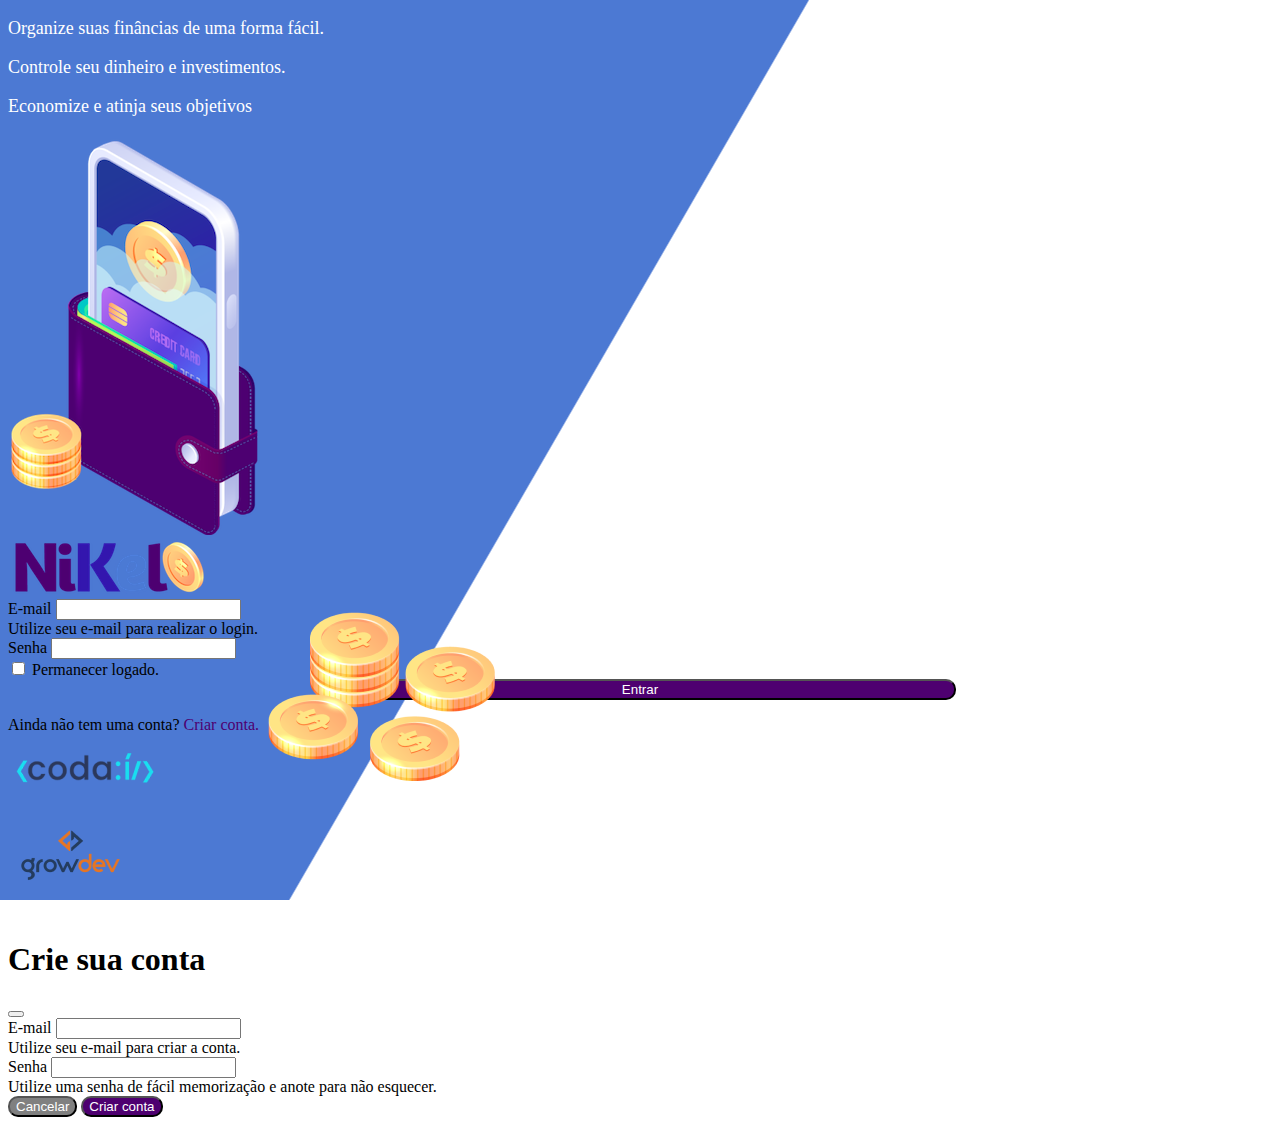
<file: Nikel/public/index.html>
<!DOCTYPE html>
<html lang="pt-br">

<head>
    <meta charset="UTF-8">
    <meta name="viewport" content="width=device-width, initial-scale=1.0">
    <link rel="stylesheet" href="css/styles.css">
    <link href="https://cdn.jsdelivr.net/npm/bootstrap@5.3.8/dist/css/bootstrap.min.css" rel="stylesheet"
        integrity="sha384-sRIl4kxILFvY47J16cr9ZwB07vP4J8+LH7qKQnuqkuIAvNWLzeN8tE5YBujZqJLB" crossorigin="anonymous">
    <title>Nikel</title>
</head>

<body id="login">
    <main>
        <div class="container">
            <div class="row vh-100">
                <div class="col d-flex justify-content-center my-5 flex-column">
                    <!--coluna n 1 -->
                    <div class="text-login">
                        <p>Organize suas finâncias de uma forma fácil.</p>
                        <p>Controle seu dinheiro e investimentos.</p>
                        <p>Economize e atinja seus objetivos</p>
                    </div>
                    <div class="text-center">
                        <img src="assets/images/pocket.png" alt="img pocket" class="img-fluid">
                        <img src="assets/images/coins.png" alt="img coins" class="img-fluid d-none d-md-inline coins">
                    </div>
                </div>
                <div class="col d-flex justify-content-center my-5 flex-column">
                    <!--coluna n 2-->
                    <div class="container">
                        <div class="row">
                            <div class="col d-flex justify-content-center my-5 flex-column">
                                <div class="text-center mb-3">
                                    <img src="assets/images/nikel-logo.png" alt="img logo" class="img-fluid">
                                </div>
                            </div>
                        </div>
                        <div class="row">
                            <div class="col">
                                <form id="login-form">
                                    <div class="mb-3">
                                        <label for="email-input" class="form-label">E-mail</label>
                                        <input type="email" class="form-control" id="email-input"
                                            aria-describedby="emailHelp">
                                        <div id="emailHelp" class="form-text">Utilize seu e-mail para realizar o login.
                                        </div>
                                    </div>

                                    <div class="mb-3">
                                        <label for="password-input" class="form-label">Senha</label>
                                        <input type="password" class="form-control" id="password-input">
                                    </div>

                                    <div class="mb-3 form-check">
                                        <input type="checkbox" class="form-check-input" id="session-check">
                                        <label class="form-check-label" for="session-check">Permanecer logado.</label>
                                    </div>
                                    <button type="submit" class="button-login">Entrar</button>
                                </form>
                            </div>
                        </div>

                        <div class="row">
                            <div class="col">
                                <p id="link-conta" class="text-center mt-2 form-text" data-bs-toggle="modal"
                                    data-bs-target="#registerModal">Ainda não tem uma conta?<span class="link-default">
                                        Criar conta.</span></p>
                            </div>
                        </div>
                        <div class="row">
                            <div class="col">
                                <div class="text-center mt-5">
                                    <img src="assets/images/codai-logo.png" alt="img logo codaí">
                                </div>
                            </div>
                        </div>
                        <div class="row">
                            <div class="col">
                                <div class="text-center">
                                    <img src="assets/images/growdev-logo.png" alt="img logo growdev-logo">
                                </div>
                            </div>
                        </div>
                    </div>
                </div>
            </div>
        </div>

        <!-- Modal -->
        <div class="modal fade" id="registerModal" tabindex="-1" aria-labelledby="registerModalLabel" aria-hidden="true">
            <div class="modal-dialog">
                <div class="modal-content">
                    <div class="modal-header">
                        <h1 class="modal-title fs-5" id="registerModalLabel">Crie sua conta</h1>
                        <button type="button" class="btn-close" data-bs-dismiss="modal" aria-label="Close"></button>
                    </div>
                    <form id="create-form">
                        <div class="modal-body">
                            <div class="mb-3">
                                <label for="email-create-input" class="form-label">E-mail</label>
                                <input type="email" class="form-control" id="email-create-input"
                                    aria-describedby="emailHelp" required>
                                <div id="emailHelp" class="form-text">Utilize seu e-mail para criar a conta.
                                </div>
                            </div>
                            <div class="mb-3">
                                <label for="password-create-input" class="form-label">Senha</label>
                                <input type="password" class="form-control" id="password-create-input" required>
                                <div id="passHelp" class="form-text">Utilize uma senha de fácil memorização e anote para não esquecer.
                                </div>
                            </div> 
                        </div>
                        <div class="modal-footer">
                            <button type="button" class=" button-cancel" data-bs-dismiss="modal">Cancelar</button>
                            <button type="submit" class=" button-default">Criar conta</button>
                        </div>
                    </form>
                </div>
            </div>
        </div>
    </main>

    <script src="https://cdn.jsdelivr.net/npm/bootstrap@5.3.8/dist/js/bootstrap.bundle.min.js"
        integrity="sha384-FKyoEForCGlyvwx9Hj09JcYn3nv7wiPVlz7YYwJrWVcXK/BmnVDxM+D2scQbITxI"
        crossorigin="anonymous"></script>
    <script src="JS/index.js"></script>

</body>

</html>
</file>
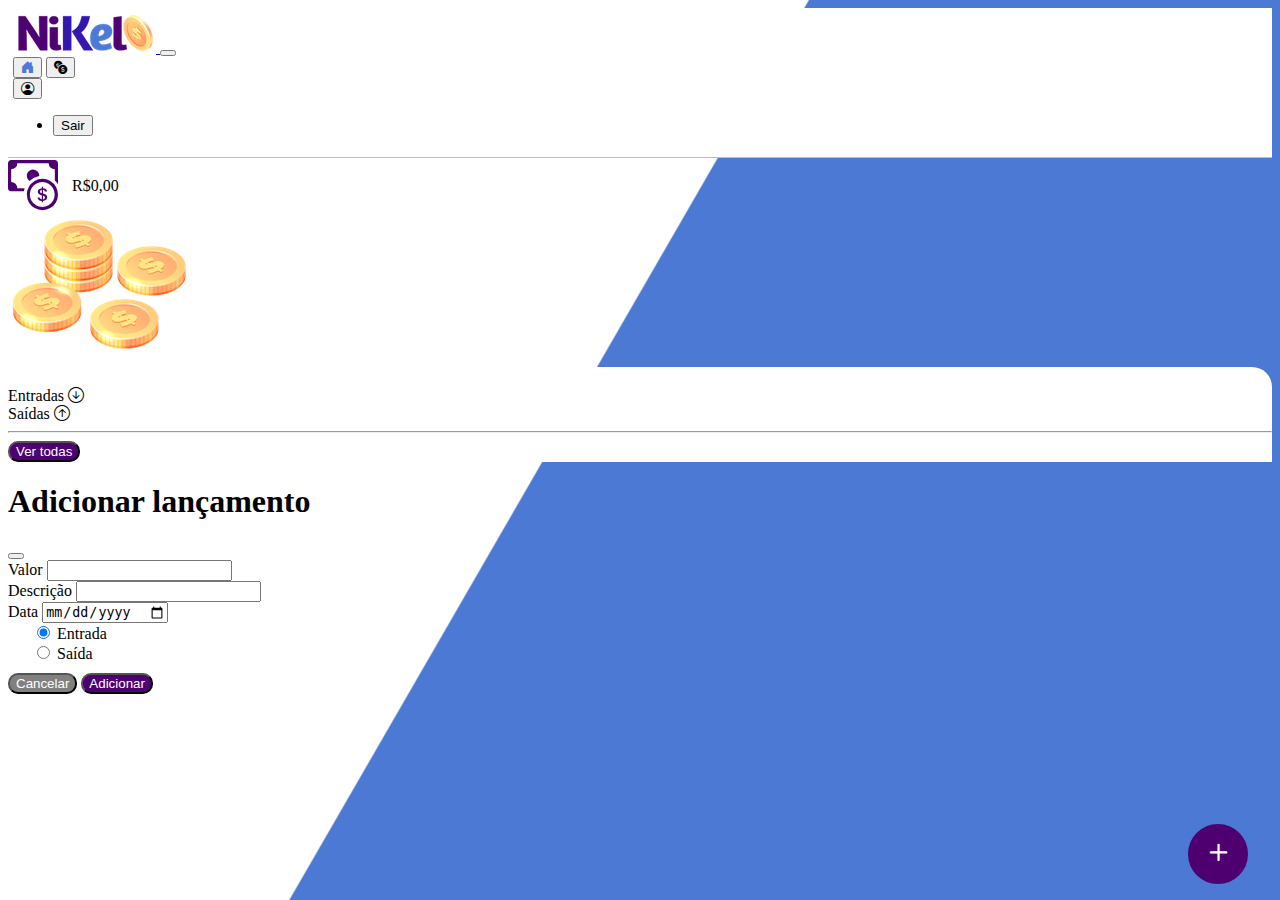
<file: Nikel/public/home.html>
<!DOCTYPE html>
<html lang="pt-br">

<head>
    <meta charset="UTF-8">
    <meta name="viewport" content="width=device-width, initial-scale=1.0">
    <link rel="stylesheet" href="css/styles.css">
    <link href="https://cdn.jsdelivr.net/npm/bootstrap@5.3.8/dist/css/bootstrap.min.css" rel="stylesheet"
        integrity="sha384-sRIl4kxILFvY47J16cr9ZwB07vP4J8+LH7qKQnuqkuIAvNWLzeN8tE5YBujZqJLB" crossorigin="anonymous">
    <link rel="stylesheet" href="https://cdn.jsdelivr.net/npm/bootstrap-icons@1.13.1/font/bootstrap-icons.min.css">
    <title>Nikel - Home</title>
</head>

<body id="app">
    <header>
        <nav class="navbar navbar-expand navebar-light  bg-white">
            <div class="container-fluid">
                <a class="navbar-brand" href="#">
                    <img src="assets/images/nikel-small-logo.png" alt="img logo small nikel" class="img-fluid">
                </a>
                <button class="navbar-toggler" type="button" data-bs-toggle="collapse"
                    data-bs-target="#navbarSupportedContent" aria-controls="navbarSupportedContent"
                    aria-expanded="false" aria-label="Toggle navigation">
                    <span class="navbar-toggler-icon"></span>
                </button>
                <div class="collapse navbar-collapse justify-content-end" id="navbarSupportedContent">
                    <div class="d-flex menu">
                        <a href="home.html"><button type="button" class="btn"><i
                                    class="bi bi-house-door-fill fs-4 color-secondary"></i></button></a>
                        <a href="transactions.html"><button type="button" class="btn"><i
                                    class="bi bi-currency-exchange fs-4"></i></button></a>

                        <div class="dropdown">
                            <button class="btn" type="button" data-bs-toggle="dropdown" aria-expanded="false"><i
                                    class="bi bi-person-circle fs-4"></i></button>
                            <ul class="dropdown-menu logout">
                                <li><button class="dropdown-item" id="button-logout">Sair</button></li>
                            </ul>
                        </div>
                    </div>
                </div>
            </div>
        </nav>
    </header>
    <main>
        <div class="container-lg">
            <div class="row">
                <div class="col d-flex mt-4 justify-content-start align-items-center">
                    <i class="bi bi-cash-coin color-primary icon-detail"></i>
                    <span class="fs-2" id="total">R$0,00</span>
                </div>
                <div class="col d-flex mt-4 justify-content-end">
                    <div class="text-center">
                        <img src="assets/images/coins-small.png" alt="img coins small">
                    </div>
                </div>
            </div>
            <div class="row">
                <div class="col-12 info shadow-lg">
                    <div class="container">
                        <div class="row">
                            <div class="col-6">
                                <span class="fs-4">Entradas <i
                                        class="bi bi-arrow-down-circle fs-2 align-middle"></i></span>
                            </div>
                            <div class="col-6">
                                <span class="fs-4">Saídas <i class="bi bi-arrow-up-circle fs-2 align-middle"></i></span>
                            </div>
                            <div class="col-12 my-2">
                                <hr>
                            </div>
                        </div>
                        <div class="row">
                            <div class="col-6">
                                <div class="container p-0" id="cash-in-list"> </div>
                            </div>
                            <div class="col-6">
                                <div class="container p-0" id="cash-out-list"> </div>
                            </div>
                            <div class="col-12">
                                <button type="button" class="button-default mb-4" id="transaction-button">Ver todas</button>
                            </div>
                        </div>
                    </div>
                </div>
            </div>
            <button class="button-float" data-bs-toggle="modal" data-bs-target="#transactionsModal"><i
                    class="bi bi-plus"></i></button>
        </div>
        <!-- Modal -->
        <div class="modal fade" id="transactionsModal" tabindex="-1" aria-labelledby="registerModalLabel"
            aria-hidden="true">
            <div class="modal-dialog">
                <div class="modal-content">
                    <div class="modal-header">
                        <h1 class="modal-title fs-5" id="registerModalLabel">Adicionar lançamento</h1>
                        <button type="button" class="btn-close" data-bs-dismiss="modal" aria-label="Close"></button>
                    </div>

                    <form id="transaction-form">
                        <div class="modal-body">
                            <div class="mb-3">
                                <label for="value-input" class="form-label">Valor</label>
                                <input type="number" step="any" class="form-control" id="value-input"
                                    aria-describedby="emailHelp" required>
                            </div>

                            <div class="mb-3">
                                <label for="description-input" class="form-label">Descrição</label>
                                <input type="text" class="form-control" id="description-input" required>
                            </div>

                            <div class="mb-3">
                                <label for="date-input" class="form-label">Data</label>
                                <input type="date" class="form-control" id="date-input" required>
                            </div>

                        </div>
                         <div class="input">
                            <div class="form-check form-check-inline">
                                <input class="form-check-input" type="radio" name="type-input" id="inlineRadio1"
                                    value="1" checked>
                                <label class="form-check-label" for="inlineRadio1">Entrada</label>
                            </div>
                            <div class="form-check form-check-inline">
                                <input class="form-check-input" type="radio" name="type-input" id="inlineRadio2"
                                    value="2">
                                <label class="form-check-label" for="inlineRadio2">Saída</label>
                            </div>
                        </div>
                        <div class="modal-footer">
                            <button type="button" class=" button-cancel" data-bs-dismiss="modal">Cancelar</button>
                            <button type="submit" class=" button-default">Adicionar</button>
                        </div>
                    
                    </form>
                </div>
            </div>
        </div>
    </main>

    <script src="https://cdn.jsdelivr.net/npm/bootstrap@5.3.8/dist/js/bootstrap.bundle.min.js"
        integrity="sha384-FKyoEForCGlyvwx9Hj09JcYn3nv7wiPVlz7YYwJrWVcXK/BmnVDxM+D2scQbITxI"
        crossorigin="anonymous"></script>
        <script src="JS/home.js"></script>
</body>

</html>
</file>
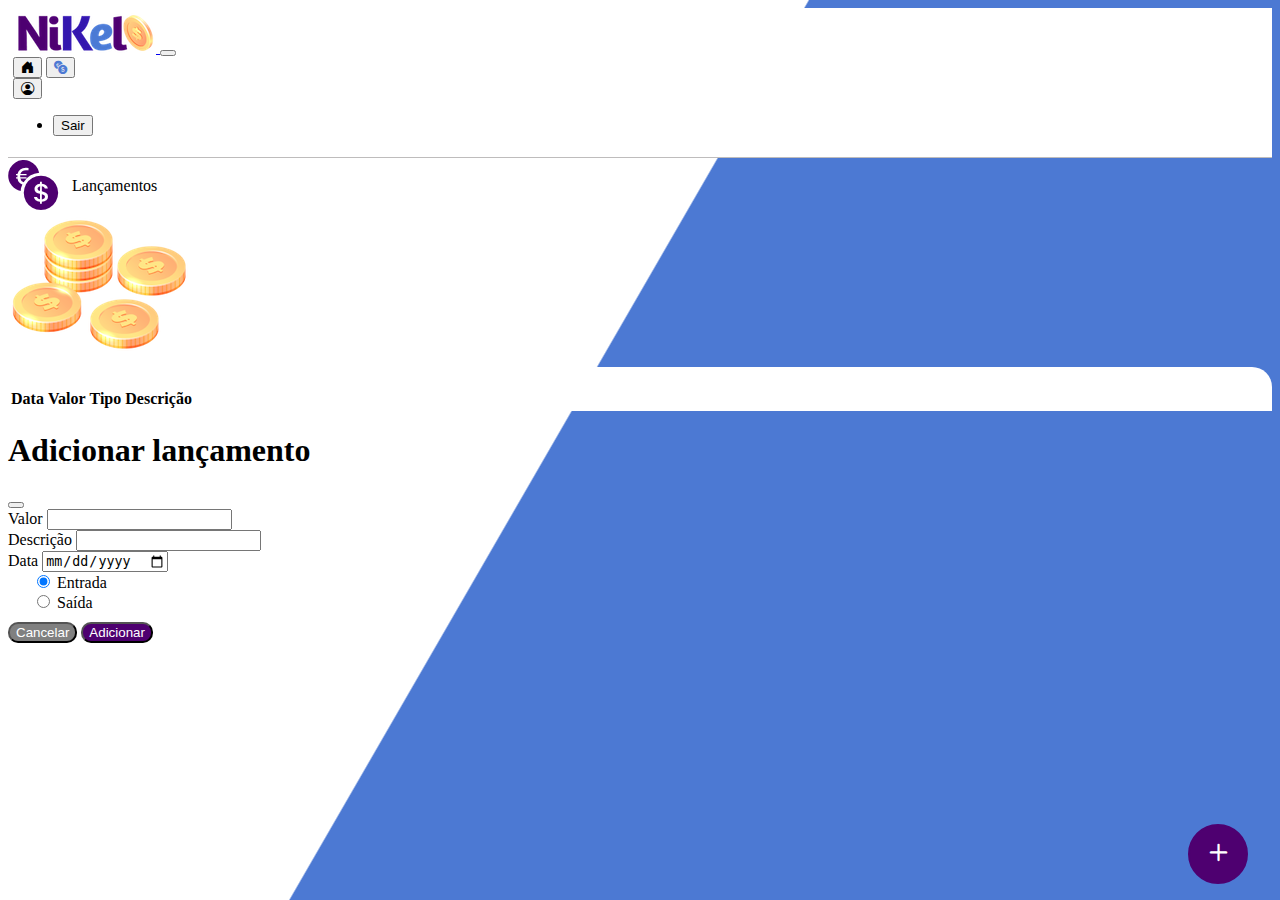
<file: Nikel/public/transactions.html>
<!DOCTYPE html>
<html lang="pt-br">

<head>
    <meta charset="UTF-8">
    <meta name="viewport" content="width=device-width, initial-scale=1.0">
    <link rel="stylesheet" href="css/styles.css">
    <link href="https://cdn.jsdelivr.net/npm/bootstrap@5.3.8/dist/css/bootstrap.min.css" rel="stylesheet"
        integrity="sha384-sRIl4kxILFvY47J16cr9ZwB07vP4J8+LH7qKQnuqkuIAvNWLzeN8tE5YBujZqJLB" crossorigin="anonymous">
    <link rel="stylesheet" href="https://cdn.jsdelivr.net/npm/bootstrap-icons@1.13.1/font/bootstrap-icons.min.css">
    <title>Nikel - Lançamentos</title>
</head>

<body id="app">
    <header>
        <nav class="navbar navbar-expand navebar-light  bg-white">
            <div class="container-fluid">
                <a class="navbar-brand" href="#">
                    <img src="assets/images/nikel-small-logo.png" alt="img logo small nikel" class="img-fluid">
                </a>
                <button class="navbar-toggler" type="button" data-bs-toggle="collapse"
                    data-bs-target="#navbarSupportedContent" aria-controls="navbarSupportedContent"
                    aria-expanded="false" aria-label="Toggle navigation">
                    <span class="navbar-toggler-icon"></span>
                </button>
                <div class="collapse navbar-collapse justify-content-end" id="navbarSupportedContent">
                    <div class="d-flex menu">
                        <a href="home.html"><button type="button" class="btn"><i
                                    class="bi bi-house-door-fill fs-4"></i></button></a>
                        <a href="transactions.html"><button type="button" class="btn"><i
                                    class="bi bi-currency-exchange fs-4 color-secondary"></i></button></a>

                        <div class="dropdown">
                            <button class="btn" type="button" data-bs-toggle="dropdown" aria-expanded="false"><i
                                    class="bi bi-person-circle fs-4"></i></button>
                            <ul class="dropdown-menu logout">
                                <li><button class="dropdown-item" id="button-logout">Sair</button></li>
                            </ul>
                        </div>
                    </div>
                </div>
            </div>
        </nav>
    </header>
    <main>
        <div class="container-lg">
            <div class="row">
                <div class="col d-flex mt-4 justify-content-start align-items-center">
                    <i class="bi bi-currency-exchange color-primary icon-detail"></i>
                    <span class="fs-2">Lançamentos</span>
                </div>
                <div class="col d-flex mt-4 justify-content-end">
                    <div class="text-center">
                        <img src="assets/images/coins-small.png" alt="img coins small">
                    </div>
                </div>
            </div>
            <div class="row">
                <div class="col-12 info shadow-lg">
                    <div class="container">
                        <div class="row">
                            <div class="col">
                                <table class="table">
                                    <thead>
                                        <tr>
                                            <th scope="col">Data</th>
                                            <th scope="col">Valor</th>
                                            <th scope="col">Tipo</th>
                                            <th scope="col">Descrição</th>
                                        </tr>
                                    </thead>
                                    <tbody id="transactions-list">
                                        
                                    </tbody>
                                </table>
                            </div>
                        </div>
                    </div>
                </div>
            </div>
            <button class="button-float" data-bs-toggle="modal" data-bs-target="#transactionsModal"><i
                    class="bi bi-plus"></i></button>
        </div>
        
        <!-- Modal -->
        <div class="modal fade" id="transactionsModal" tabindex="-1" aria-labelledby="registerModalLabel"
            aria-hidden="true">
            <div class="modal-dialog">
                <div class="modal-content">
                    <div class="modal-header">
                        <h1 class="modal-title fs-5" id="registerModalLabel">Adicionar lançamento</h1>
                        <button type="button" class="btn-close" data-bs-dismiss="modal" aria-label="Close"></button>
                    </div>
                    <form id="transaction-form">
                        <div class="modal-body">
                            <div class="mb-3">
                                <label for="value-input" class="form-label">Valor</label>
                                <input type="number" step="any" class="form-control" id="value-input"
                                    aria-describedby="emailHelp">
                            </div>
                            <div class="mb-3">
                                <label for="description-input" class="form-label">Descrição</label>
                                <input type="text" class="form-control" id="description-input">
                            </div>
                            <div class="mb-3">
                                <label for="date-input" class="form-label">Data</label>
                                <input type="date" class="form-control" id="date-input">
                            </div>
                        </div>
                         <div class="input">
                            <div class="form-check form-check-inline">
                                <input class="form-check-input" type="radio" name="type-input" id="inlineRadio1"
                                    value="1" checked>
                                <label class="form-check-label" for="inlineRadio1">Entrada</label>
                            </div>
                            <div class="form-check form-check-inline">
                                <input class="form-check-input" type="radio" name="type-input" id="inlineRadio2"
                                    value="2">
                                <label class="form-check-label" for="inlineRadio2">Saída</label>
                            </div>
                        </div>
                        <div class="modal-footer">
                            <button type="button" class=" button-cancel" data-bs-dismiss="modal">Cancelar</button>
                            <button type="submit" class=" button-default">Adicionar</button>
                        </div>
                    
                    </form>
                </div>
            </div>
        </div>
    </main>

    <script src="https://cdn.jsdelivr.net/npm/bootstrap@5.3.8/dist/js/bootstrap.bundle.min.js"
        integrity="sha384-FKyoEForCGlyvwx9Hj09JcYn3nv7wiPVlz7YYwJrWVcXK/BmnVDxM+D2scQbITxI"
        crossorigin="anonymous"></script>
    <script src="JS/transactions.js"></script>
</body>

</html>
</file>
<file: Nikel/public/css/styles.css>
#login{
    background:linear-gradient(120deg, #4c79d3 44.9%, #ffffff 45%) no-repeat fixed ;
}

#app{
     background:linear-gradient(120deg, #ffffff 44.9%, #4c79d3 45%) no-repeat fixed ;
}

header{
    border-bottom: 1px solid #bebcbc;
    padding: 5px;
    background-color: #ffffff;
}

.icon-detail{
    font-size: 50px;
    margin-right: 10px;
    vertical-align: middle;
}

.color-primary{
    color: #4e0070;
}

.color-secondary{
    color: #4c79d3;
}

.text-login{
    color: #ffffff;
    font-size: 18px;
    font-weight: 500;
}
.coins{
    position:absolute;
    bottom: 100px;
}
.button-login{
    border-radius: 10px;
    background-color: #4e0070;
    color: #ffffff;
    width: 50%;
    margin: 0 25%;
    
}
.button-cancel{
    border-radius: 10px;
    background-color: gray;
    color: white;
}

.button-float{
    border-radius: 100%;
    height: 60px;
    width: 60px;
    position: fixed;
    padding: 0 !important;
    bottom: 1rem;
    right: 2rem;
    font-size: 35px;
    border: 2px solid #4e0070;
    background-color: #4e0070;
    color: #ffffff;
}

.button-float:hover{
    border: 2px solid #4c79d3;
    background-color: #ffffff;
    color: #4c79d3;
}

.button-default{
    border-radius: 10px;
    background-color: #4e0070;
    color: #ffffff;
}

.button-login:hover, .button-default:hover{
    background-color: #4c79d3;
}
.link-default{
    color: #4e0070;
    cursor: pointer;
}
.link-default:hover{
    color: #4c79d3;
}

.info{
    background-color: #ffffff;
    border-radius: 20px 20px 0px 0px;
    padding: 20px 0px 0px 0px;
}

.input{
    margin-left: 1.5rem;
    margin-bottom: 10px;
}

.logout{
    min-width: 5rem !important;
}

.menu{
    margin-right: 25px;
}
</file>
